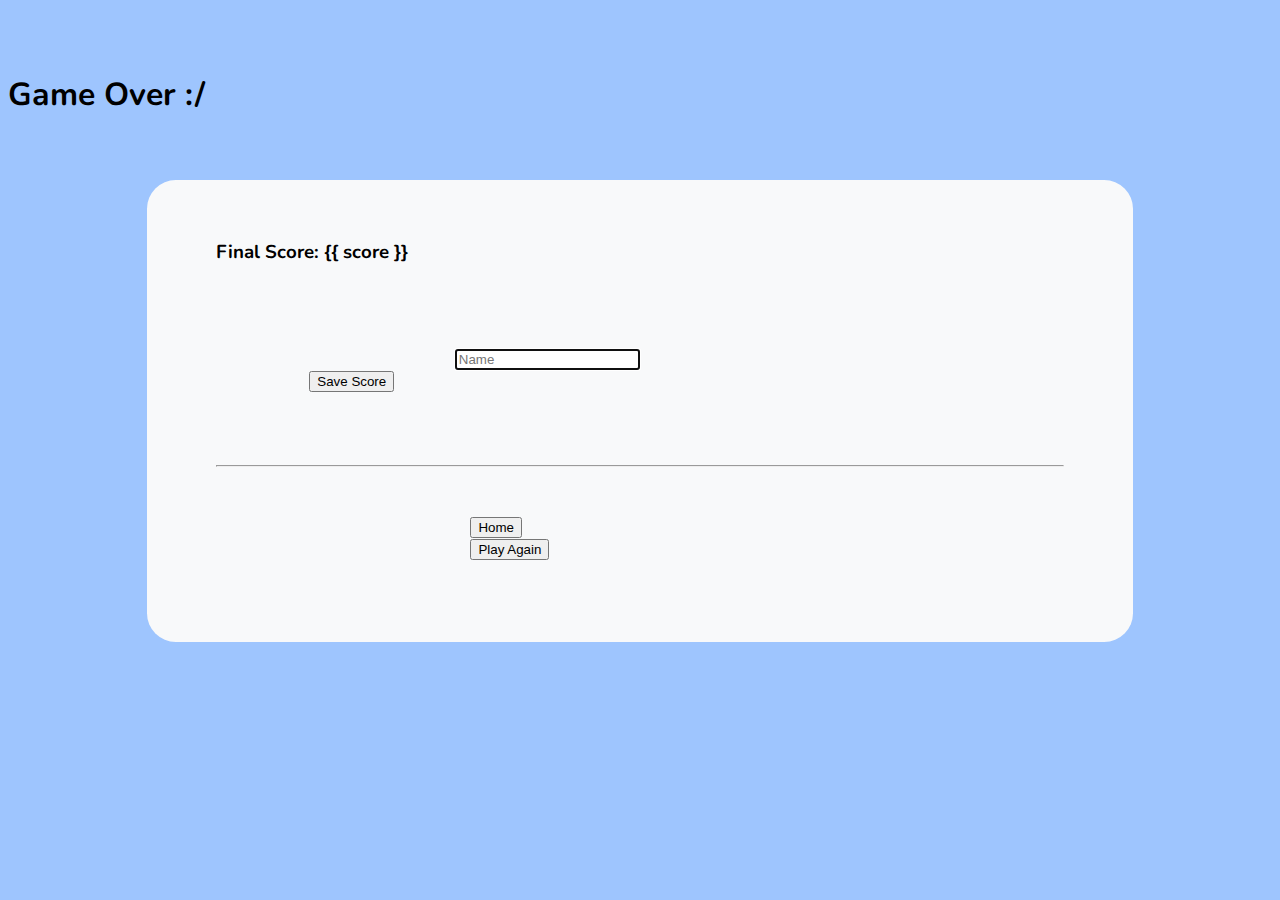
<file: templates/gameover.html>
<!DOCTYPE html>
<html lang="en">
    <head>
        <meta charset="utf-8">
        <meta name="viewport" content="initial-scale=1, width=device-width">

        <!-- http://getbootstrap.com/docs/5.1/ -->
        <link crossorigin="anonymous" href="https://cdn.jsdelivr.net/npm/bootstrap@5.1.3/dist/css/bootstrap.min.css" integrity="sha384-1BmE4kWBq78iYhFldvKuhfTAU6auU8tT94WrHftjDbrCEXSU1oBoqyl2QvZ6jIW3" rel="stylesheet">
        <script crossorigin="anonymous" src="https://cdn.jsdelivr.net/npm/bootstrap@5.1.3/dist/js/bootstrap.bundle.min.js" integrity="sha384-ka7Sk0Gln4gmtz2MlQnikT1wXgYsOg+OMhuP+IlRH9sENBO0LRn5q+8nbTov4+1p"></script>

        <!-- Get Google Fonts and CSS stylesheets-->
        <link href="https://fonts.googleapis.com/css2?family=Nunito:wght@200;300;400;500;600;700&display=swap"
          rel="stylesheet">
        <link href="/static/styles.css" rel="stylesheet">

        <title>Game Over :/</title>
    </head>

    <body class = "light-blue-color text-center">
        <br>
        <br>
        <div class="br-padding-reverse"></div>
        <h1>Game Over :/</h1>
        <div class="br-padding-reverse"></div>
        <div class="text-center soft-white margin-gh rounded-gh">
            <div class="text-center" style="margin: 0 7%;">
                <br>
                <div class="br-padding"></div>
                <h3>Final Score: {{ score }}</h3>
                <br>
               <div class="margin-gh">
                   <form class="row" action="/savescore" method="post">
                        <div class="col-auto save-name-padding">
                            <input class="form-control form-control-lg" name="name" type="text" placeholder="Name" required autofocus>
                        </div>
                        <div class="col-auto save-score-padding">
                            <input class="btn btn-primary btn-lg" type="submit" value="Save Score">
                        </div>
                   </form>
               </div>
                <br>
                <hr>
                <br>
                <div class="br-padding"></div>
                  <div class="row justify-content-evenly save-margin">
                    <div class="col-special">
                      <a href="/"><button class="btn btn-success btn-lg">Home</button></a>
                    </div>
                    <div class="col-6">
                       <form action="/" method="post">
                        <input type="submit" class="btn btn-success btn-lg" value="Play Again">
                       </form>
                    </div>
                  </div>
                <div class="br-padding"></div>
                <div class="br-padding"></div>
            </div>
            <br><br>
        </div>
    </body>
</html>
</file>
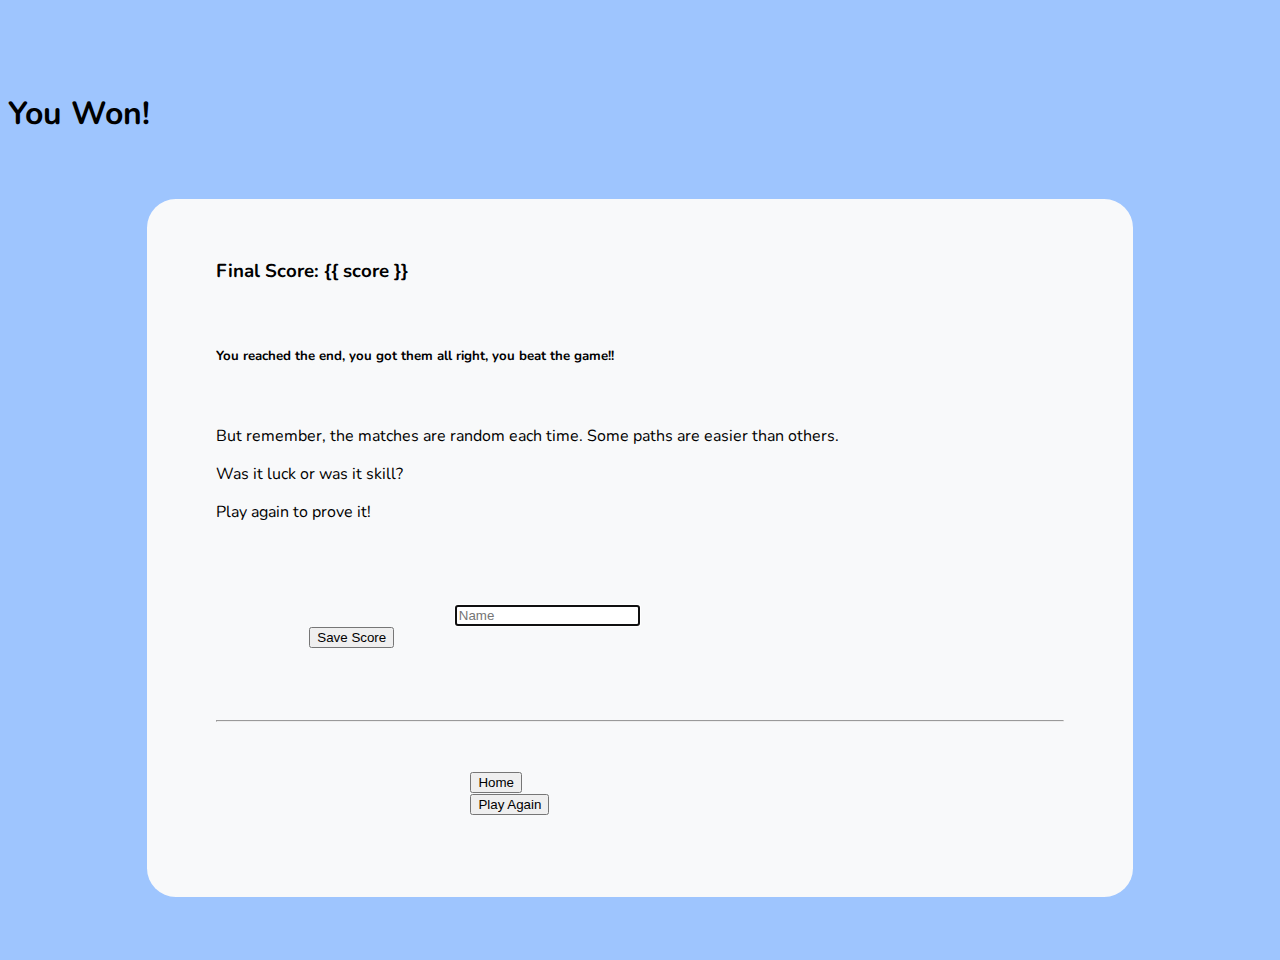
<file: templates/winner.html>
<!DOCTYPE html>
<html lang="en">
    <head>
        <meta charset="utf-8">
        <meta name="viewport" content="initial-scale=1, width=device-width">

        <!-- http://getbootstrap.com/docs/5.1/ -->
        <link crossorigin="anonymous" href="https://cdn.jsdelivr.net/npm/bootstrap@5.1.3/dist/css/bootstrap.min.css"
              integrity="sha384-1BmE4kWBq78iYhFldvKuhfTAU6auU8tT94WrHftjDbrCEXSU1oBoqyl2QvZ6jIW3" rel="stylesheet">
        <script crossorigin="anonymous" src="https://cdn.jsdelivr.net/npm/bootstrap@5.1.3/dist/js/bootstrap.bundle.min.js"
                integrity="sha384-ka7Sk0Gln4gmtz2MlQnikT1wXgYsOg+OMhuP+IlRH9sENBO0LRn5q+8nbTov4+1p"></script>

        <!-- Get Google Fonts and CSS stylesheets-->
        <link href="https://fonts.googleapis.com/css2?family=Nunito:wght@200;300;400;500;600;700&display=swap"
          rel="stylesheet">
        <link href="/static/styles.css" rel="stylesheet">

        <title>Winner!</title>
    </head>
    <body class="light-blue-color text-center">
        <br>
        <br>
        <div class="br-padding"></div>
        <h1>You Won!</h1>
        <div class="br-padding-reverse"></div>
        <div class="text-center soft-white margin-gh rounded-gh">
            <div class="text-center" style="margin: 0 7%;">
                <br>
                <div class="br-padding"></div>
                <h3>Final Score: {{ score }}</h3>
                <br>
                <h5>You reached the end, you got them all right, you beat the game!!</h5>
                <br>
                <p>But remember, the matches are random each time. Some paths are easier than others.</p>
                <p>Was it luck or was it skill?</p>
                <p>Play again to prove it!</p>
                <br>
                <div class="margin-gh">
                    <form class="row" action="/savescore" method="post">
                        <div class="col-auto save-name-padding">
                            <input class="form-control form-control-lg" name="name" type="text" placeholder="Name" required
                                   autofocus>
                        </div>
                        <div class="col-auto save-score-padding">
                            <input class="btn btn-primary btn-lg" type="submit" value="Save Score">
                        </div>
                    </form>
                </div>
                <br>
                <hr>
                <br>
                <div class="br-padding"></div>
                <div class="row justify-content-evenly save-margin">
                    <div class="col-special">
                        <a href="/">
                            <button class="btn btn-success btn-lg">Home</button>
                        </a>
                    </div>
                    <div class="col-6">
                        <form action="/" method="post">
                            <input type="submit" class="btn btn-success btn-lg" value="Play Again">
                        </form>
                    </div>
                </div>
                <div class="br-padding"></div>
                <div class="br-padding"></div>
            </div>
            <br><br>
        </div>
    </body>
</html>
</file>
<file: static/styles.css>
body {
    font-family: 'Nunito', sans-serif;
}

.blue-color {
    background-color: #0d6efd;
}
.light-blue-color {
    background-color: #9ec5fe;
}
.margin-gh {
    margin: 5% 11%;
}
.margin-gh-ex {
    margin: 5% 11%;
}
.margin-wide {
    margin: 0% 22%;
}
.rounded-gh {
    border-radius: 1.8rem!important;
}
.soft-white {
    background-color: #f8f9fa;
}
.br-padding {
    padding-top: 19px;
}
.br-padding-reverse {
    padding-top: 0px;
}
.save-name-padding {
    padding-left: 22%;
    padding-bottom: 0%;
    padding-right: 5%;
}
.save-score-padding {
    padding-left: 0%;
}
.save-margin {
    margin: 0 30%;
}
.col-special {
    flex: 0 0 auto;
    width: 50%;
}

@media (max-width: 420px) {
    .margin-gh-ex {
        margin: 5% 6%;
    }
    .margin-wide {
        margin: 0% 0%;
    }
    .margin-play {
        margin: 0 2%;
    }
    play-padding {
        padding: 2px;
    }
    .br-padding {
        padding-top: 0px;
    }
    .br-padding-reverse {
        padding-top: 19px;
    }
    .save-margin {
        margin: 0 0%;
    }
    .save-name-padding {
        padding-left: 0%;
        padding-bottom: 8%;
    }
    .col-special {
        flex: 0 0 auto;
        width: 33.33333333%;
    }
    .btn-lg {
        padding: 0.375rem 0.75rem;
        font-size: 1rem;
        border-radius: 0.25rem;
    }
    .form-control-lg {
        padding: .375rem .75rem;
        font-size: 1rem;
        border-radius: 0.25rem;
    }
}
</file>
